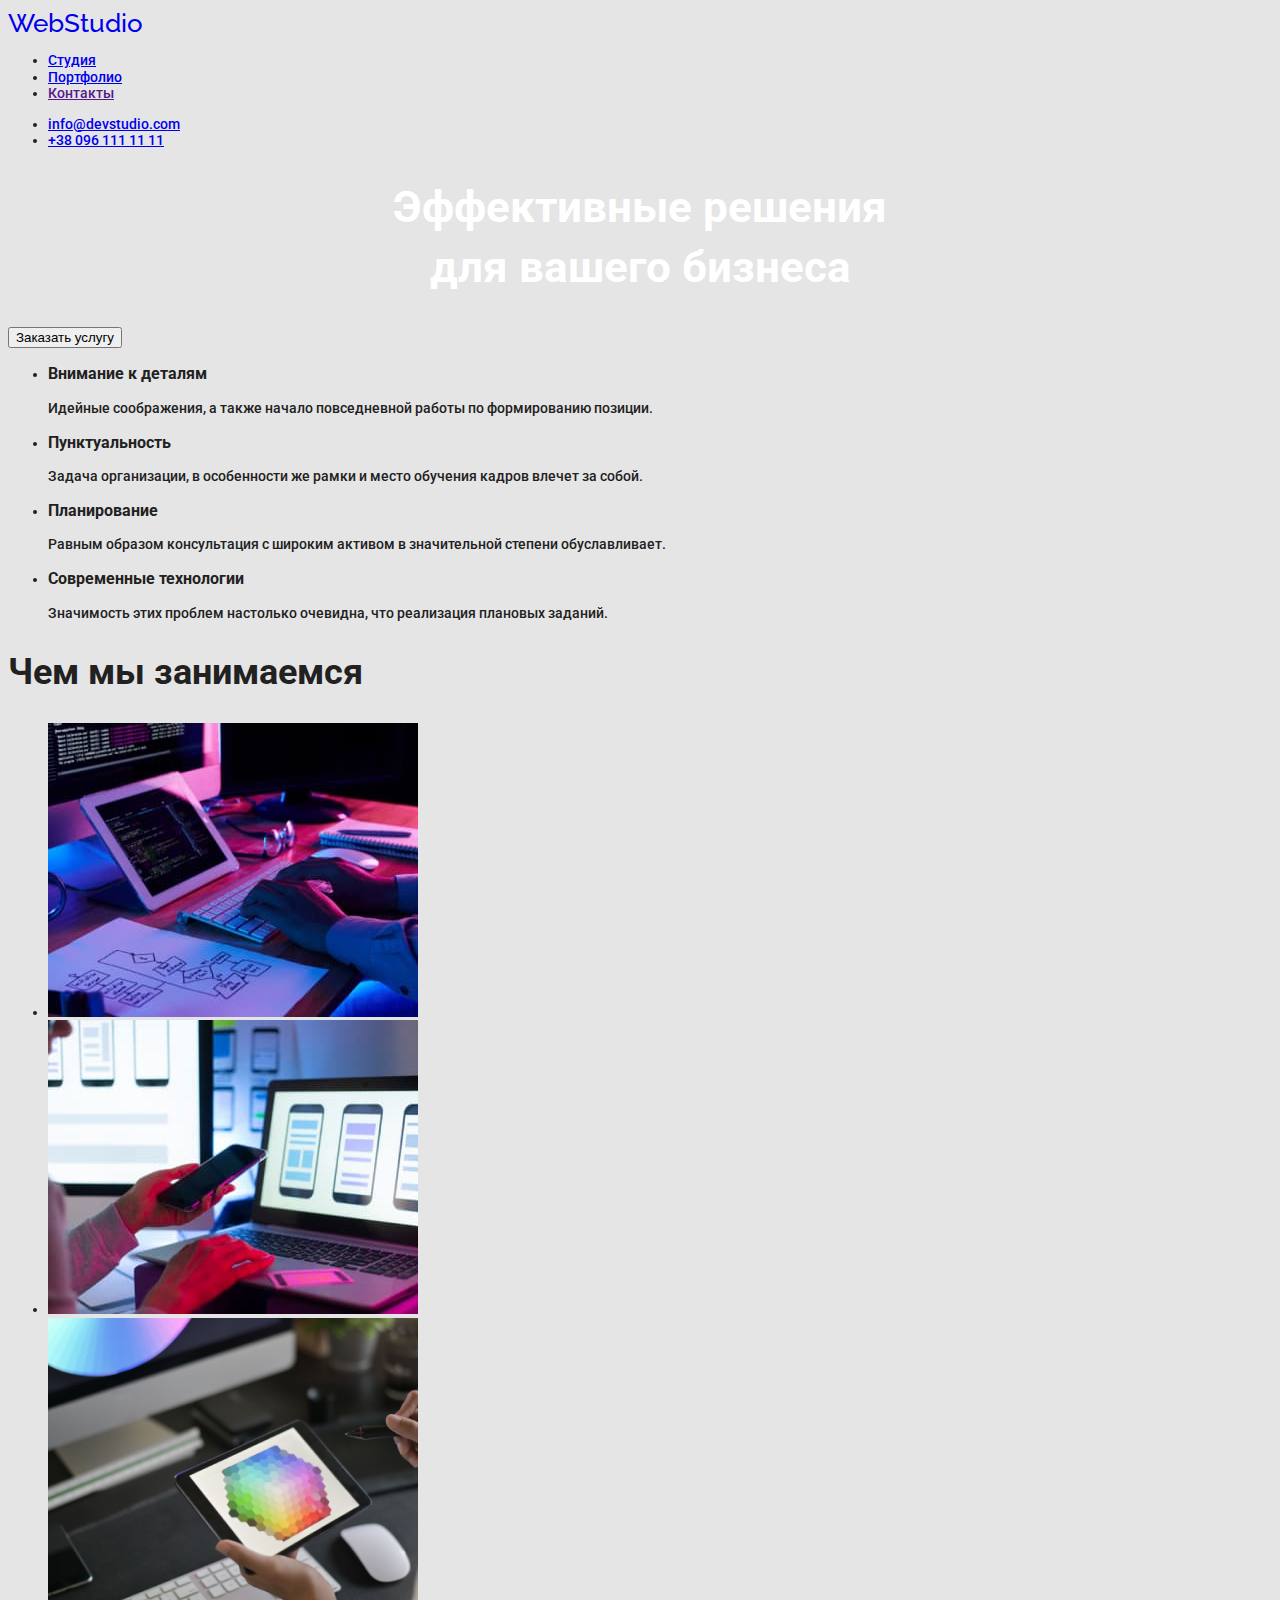
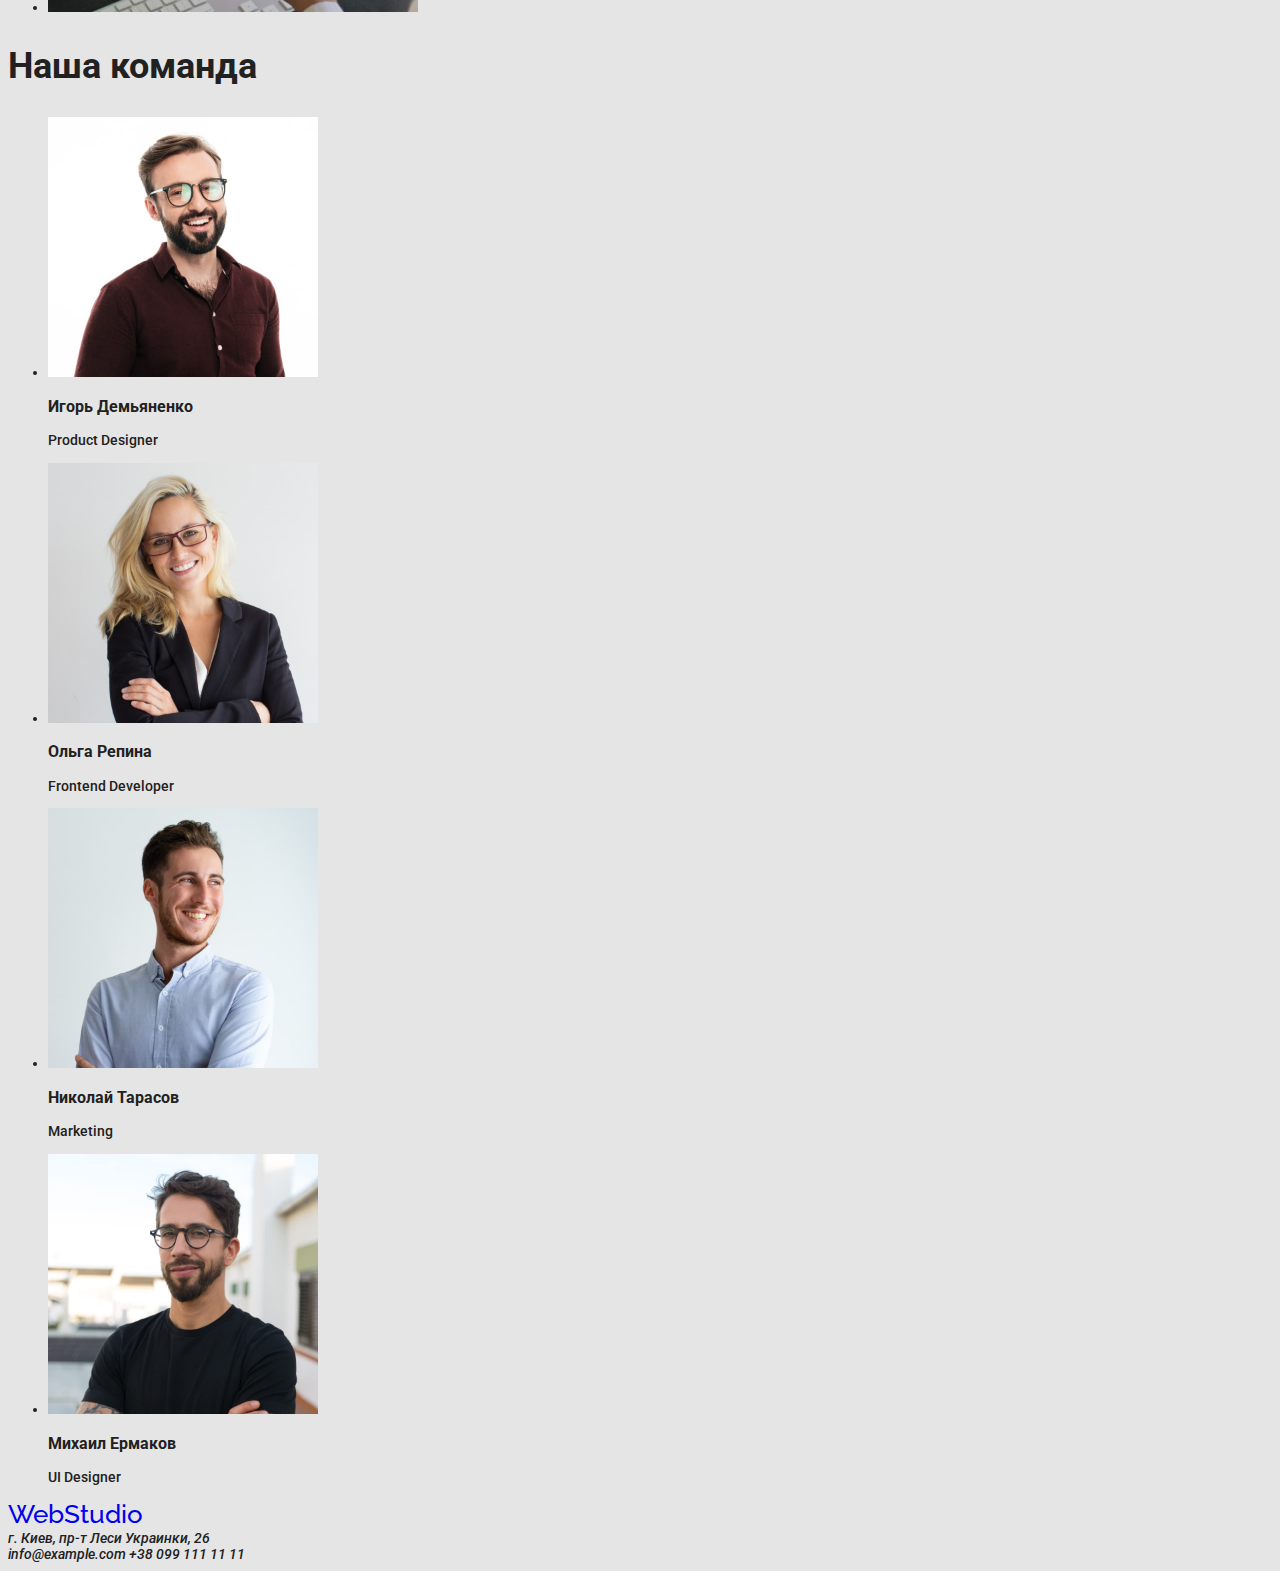
<file: index.html>
<!DOCTYPE html>
<html lang="ru">
<head>
    <meta charset="UTF-8">
    <meta http-equiv="X-UA-Compatible" content="IE=edge">
    <meta name="viewport" content="width=device-width, initial-scale=1.0">
    <title>WebStudio</title>
    <link rel="stylesheet" href="./css/styles.css"/>
    <link rel="preconnect" href="https://fonts.googleapis.com">
    <link rel="preconnect" href="https://fonts.gstatic.com" crossorigin>
    <link
        href="https://fonts.googleapis.com/css2?family=Raleway:wght@700&family=Roboto:ital,wght@0,400;0,500;0,700;0,900;1,400&display=swap"
        rel="stylesheet">
    <style>
        .text {
            font-family: 'Roboto', sans-serif;
        }
        .logo {
            font-family: 'Raleway', sans-serif;
        }
    </style>
</head>

<body class="text">
    <header class="page-header">
        <a class="logo" href="./index.html">WebStudio</a>
        <nav>
            <ul class="site-nav">
                <li><a href="./index.html">Студия</a></li>
                <li><a href="./portfolio.html">Портфолио</a></li>
                <li><a href="">Контакты</a></li>
            </ul>
        </nav>
        <ul>
            <li><a href="mailto:info@devstudio.com" class="link">info@devstudio.com</a></li>
            <li><a href="tel:+380961111111">+38 096 111 11 11</a></li>
        </ul>
    </header>

    <main>
        <section>
            <h1 class="title">Эффективные решения <br >для вашего бизнеса</h1>
            <button type="button">Заказать услугу</button>
        </section>

        <section>
            <ul>
                <li>
                    <h3>Внимание к деталям</h3>
                    <p>Идейные соображения, а также начало повседневной работы по формированию позиции.</p>
                </li>
                <li>
                    <h3>Пунктуальность</h3>
                    <p>Задача организации, в особенности же рамки и место обучения кадров влечет за собой.</p>
                </li>
                <li>
                    <h3>Планирование</h3>
                    <p>Равным образом консультация с широким активом в значительной степени обуславливает.</p>
                </li>
                <li>
                    <h3>Современные технологии</h3>
                    <p>Значимость этих проблем настолько очевидна, что реализация плановых заданий.</p>
                </li>
            </ul>
        </section>

        <section>
            <h2 class="sec-title">Чем мы занимаемся</h2>

            <ul>
                <li>
                    <img src="./image/img.jpg" alt="Работа над проектом" width="370">
                </li>
                <li>
                    <img src="./image/img-two.jpg" alt="Экраны телефонов" width="370">
                </li>
                <li>
                    <img src="./image/img-three.jpg" alt="Экран планшета" width="370">
                </li>
            </ul>
        </section>

        <section>
            <h2 class="sec-title">Наша команда</h2>
            
            <ul>
                <li>
                    <img src="./image/img-four.jpg" alt="Продуктовый дизайнер" width="270">
                    <h3>Игорь Демьяненко</h3>
                    <p>Product Designer</p>
                </li>
                <li>
                    <img src="./image/img-five.jpg" alt="Фронт-энд разработчик" width="270">
                    <h3>Ольга Репина</h3>
                    <p>Frontend Developer</p>
                </li>
                <li>
                    <img src="./image/img-six.jpg" alt="Маркетолог" width="270">
                    <h3>Николай Тарасов</h3>
                    <p>Marketing</p>
                </li>
                <li>
                    <img src="./image/img-seven.jpg" alt="Дизайнер" width="270">
                    <h3>Михаил Ермаков</h3>
                    <p>UI Designer</p>
                </li>
            </ul>
        </section>
    </main>

    <footer>
        <a class="logo" href="./index.html">WebStudio</a>
        <address>
            г. Киев, пр-т Леси Украинки, 26 <br >
            info@example.com
            +38 099 111 11 11
        </address>
    </footer>
</body>
</html>
</file>
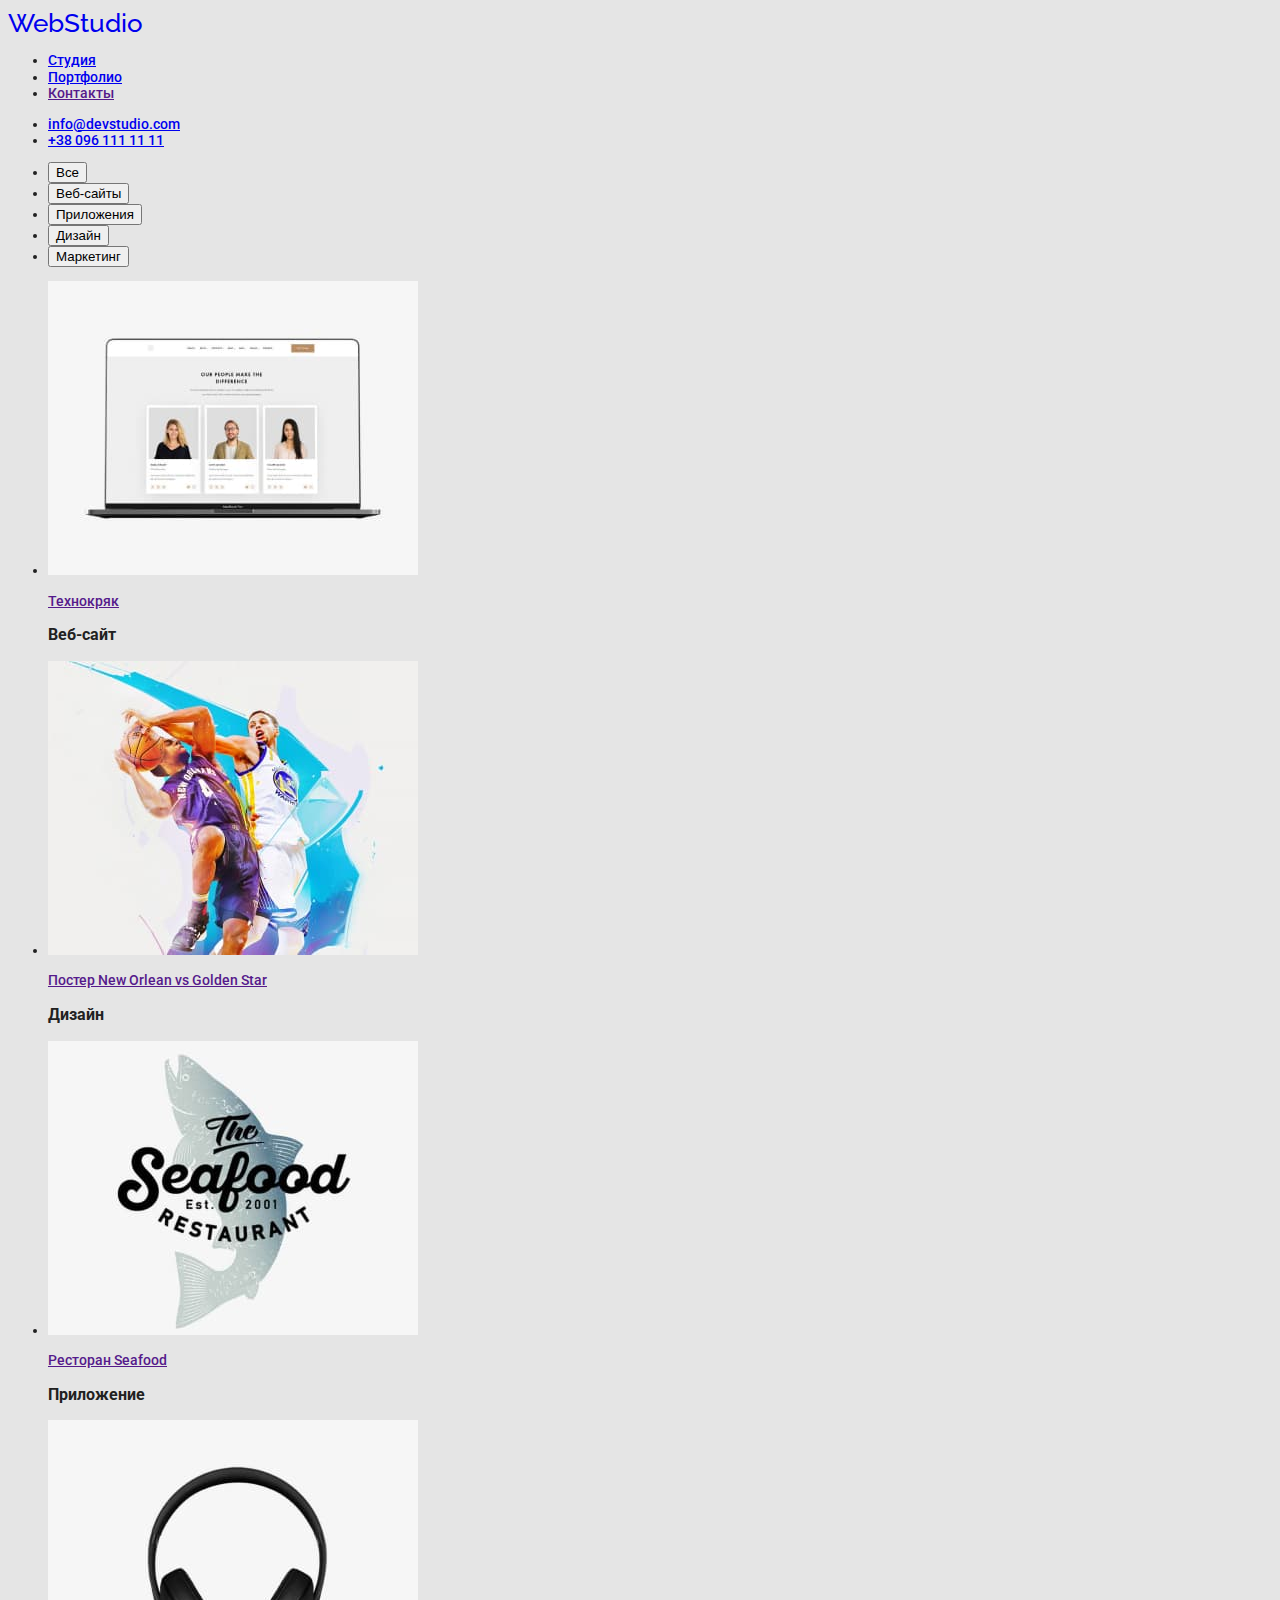
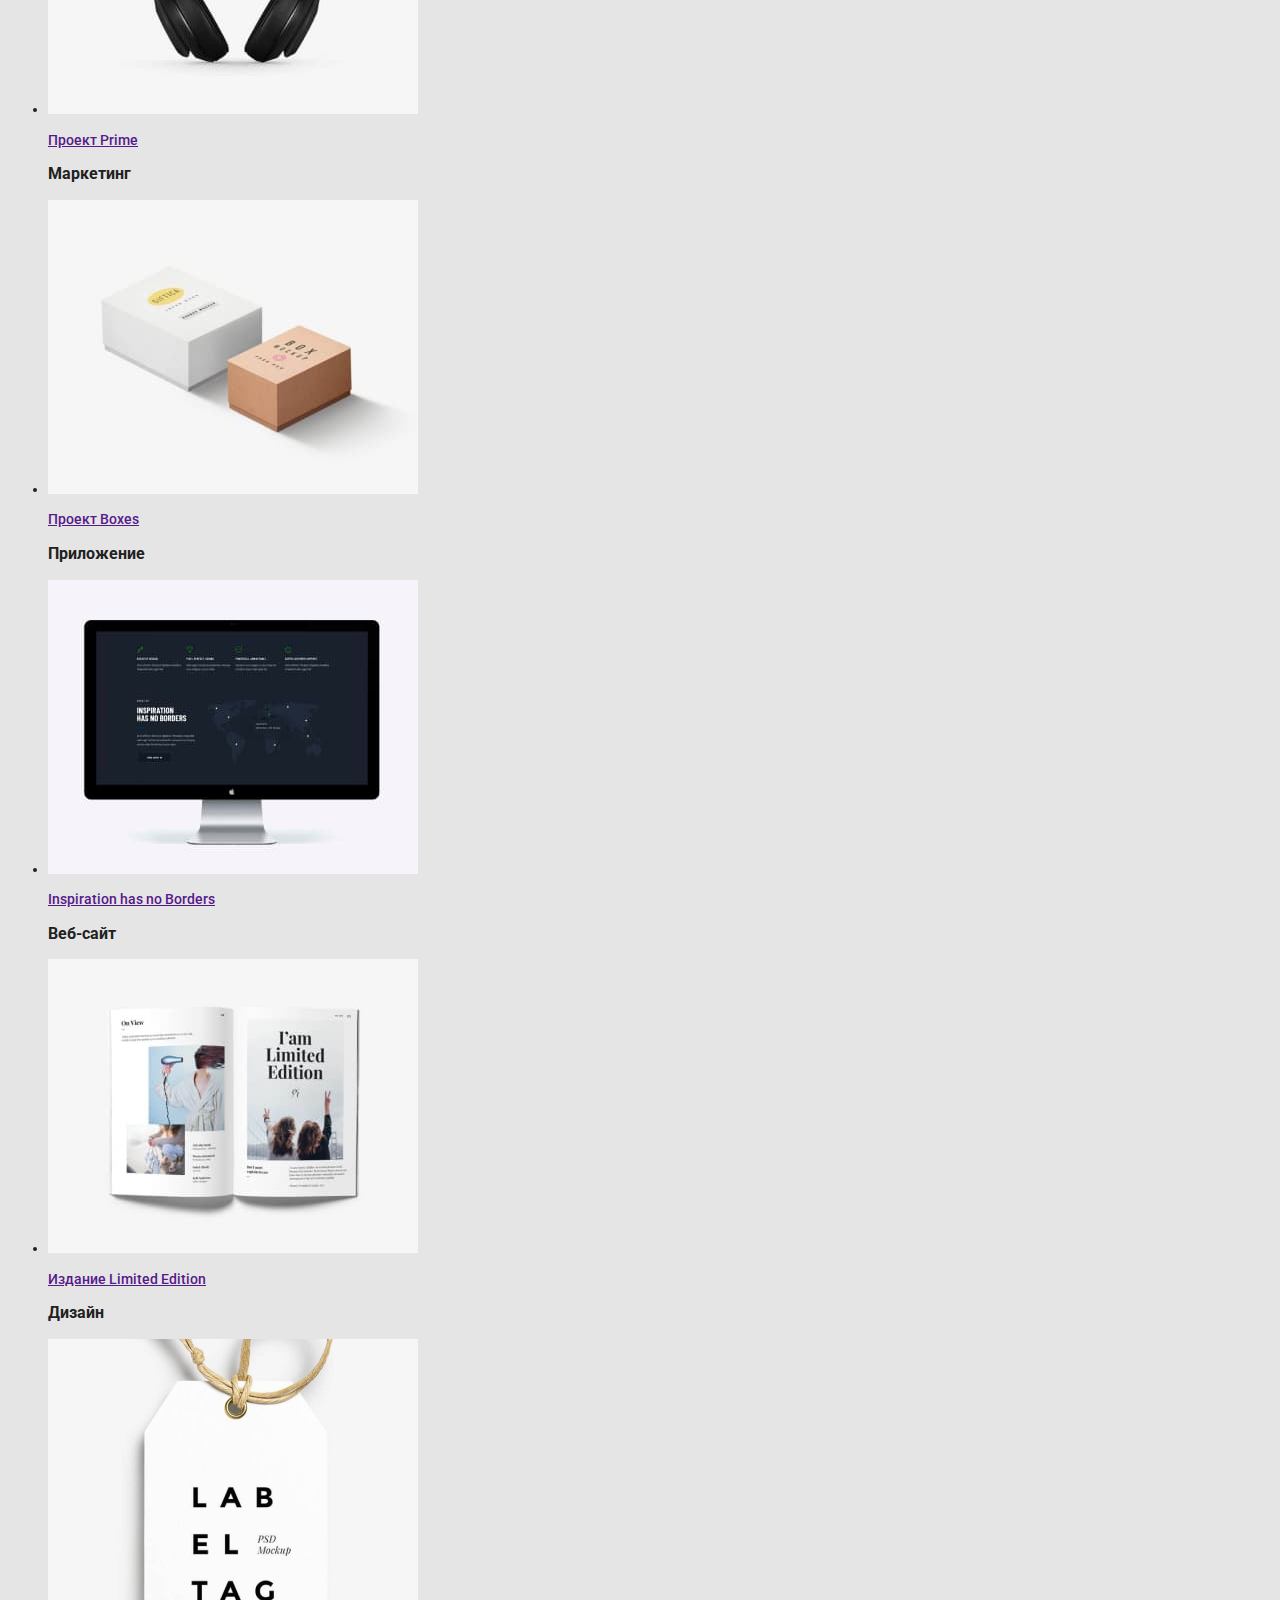
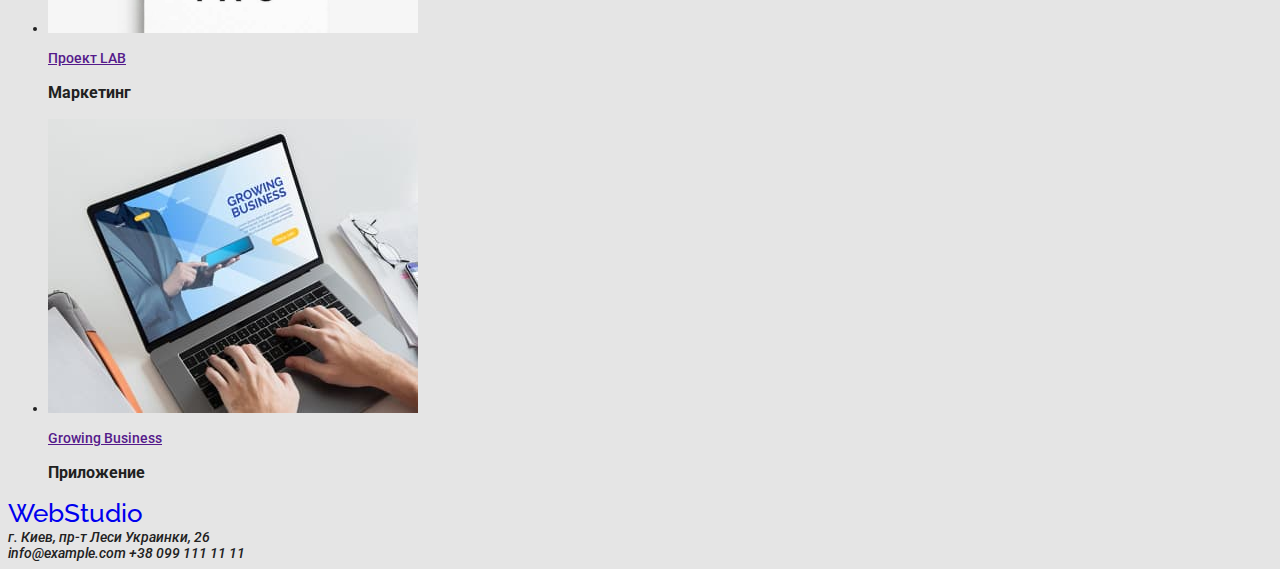
<file: portfolio.html>
<!DOCTYPE html>
<html lang="ru">
<head>
    <meta charset="UTF-8">
    <meta http-equiv="X-UA-Compatible" content="IE=edge">
    <meta name="viewport" content="width=device-width, initial-scale=1.0">
    <title>Portfolio</title>
    <link rel="stylesheet" href="./css/styles.css" />
    <link rel="preconnect" href="https://fonts.googleapis.com">
    <link rel="preconnect" href="https://fonts.gstatic.com" crossorigin>
    <link
        href="https://fonts.googleapis.com/css2?family=Raleway:wght@700&family=Roboto:ital,wght@0,400;0,500;0,700;0,900;1,400&display=swap"
        rel="stylesheet">
    <style>
        .text {
            font-family: 'Roboto', sans-serif;
        }
    
        .logo {
            font-family: 'Raleway', sans-serif;
        }
    </style>
</head>

<body class="text">
    <header class="page-header">
        <a class="logo" href="./index.html">WebStudio</a>
        <nav>
            <ul class="site-nav">
                <li><a href="./index.html">Студия</a></li>
                <li><a href="./portfolio.html">Портфолио</a></li>
                <li><a href="">Контакты</a></li>
            </ul>
        </nav>
        <ul>
            <li><a href="mailto:info@devstudio.com" class="link">info@devstudio.com</a></li>
            <li><a href="tel:+380961111111">+38 096 111 11 11</a></li>
        </ul>
    </header>
    
    <main>
        <section>
            <ul class="button">
                <li>
                    <button type="button">Все</button>
                </li>
                <li>
                    <button type="button">Веб-сайты</button>
                </li>
                <li>
                    <button type="button">Приложения</button>
                </li>
                <li>
                    <button type="button">Дизайн</button>
                </li>
                <li>
                    <button type="button">Маркетинг</button>
                </li>
            </ul>
        </section>
        
        <section>
            <ul id="Все_проекты">
                <li>
                    <a href="">
                        <img src="./image/port-one.jpg" 
                        alt="Карточки сотрудников" 
                        width="370">
                       <p class="proj-title">Технокряк</p>
                    </a>
                    <h3>Веб-сайт</h3>
                </li>
                <li>
                    <a href="">
                        <img src="./image/port-two.jpg" 
                        alt="Игра в баскетбол" 
                        width="370">
                        <p class="proj-title">Постер New Orlean vs Golden Star</p>
                    </a>
                    <h3>Дизайн</h3>
                </li>
                <li>
                    <a href="">
                        <img src="./image/port-three.jpg" 
                        alt="Логотип ресторана" 
                        width="370">
                        <p class="proj-title">Ресторан Seafood</p>
                    </a>
                    <h3>Приложение</h3>
                </li>
                <li>
                    <a href="">
                        <img src="./image/port-four.jpg" 
                        alt="Наушники" 
                        width="370">
                        <p class="proj-title">Проект Prime</p>
                    </a>
                    <h3>Маркетинг</h3>
                </li>
                <li>
                    <a href="">
                        <img src="./image/port-five.jpg" 
                        alt="Подарочные боксы" 
                        width="370">
                        <p class="proj-title">Проект Boxes</p>
                    </a>                   
                    <h3>Приложение</h3>
                </li>
                <li>
                    <a href="">
                        <img src="./image/port-six.jpg" 
                        alt="Сайт проекта на экране монитора" 
                        width="370">
                        <p class="proj-title">Inspiration has no Borders</p>
                    </a>                   
                    <h3>Веб-сайт</h3>
                </li>
                <li>
                    <a href="">
                        <img src="./image/port-seven.jpg" 
                        alt="Дизайн страниц журнала" 
                        width="370">
                        <p class="proj-title">Издание Limited Edition</p>
                    </a>                    
                    <h3>Дизайн</h3>
                </li>
                <li>
                    <a href="">
                        <img src="./image/port-eight.jpg" 
                        alt="Бирка с логотипом" 
                        width="370">
                        <p class="proj-title">Проект LAB</p>
                    </a>                   
                    <h3>Маркетинг</h3>
                </li>
                <li>
                    <a href="">
                        <img src="./image/port-nine.jpg" 
                        alt="Страница сайта на ноутбуке" 
                        width="370">
                        <p class="proj-title">Growing Business</p>
                    </a>                    
                    <h3>Приложение</h3>
                </li>
            </ul>
        </section>
    </main>
    
    <footer>
            <a class="logo" href="./index.html">WebStudio</a>
        <address>
            г. Киев, пр-т Леси Украинки, 26 <br>
            info@example.com
            +38 099 111 11 11
        </address>
    </footer>
</body>
</html>
</file>
<file: css/styles.css>
body {
    background-color: #E5E5E5;
    color: #212121;
    font-size: 14px;
    line-height: 1.17;
    font-weight: 500;
}

.logo {
    font-size: 26px;
    text-decoration: none;
}

.site-nav a:hover {
    color: #2196F3;
}


.link a:hover {
    color: #2196F3
}

.title {
    font-size: 44px;
    line-height: 1.36;
    color: #FFFFFF;
    text-align: center;
}
.button {
    cursor: pointer;
}

.sec-title {
    font-size: 36px;
    line-height: 1.17;
}

.text .proj-class {
    font-size: 18px;
    line-height: 2;
}
</file>
